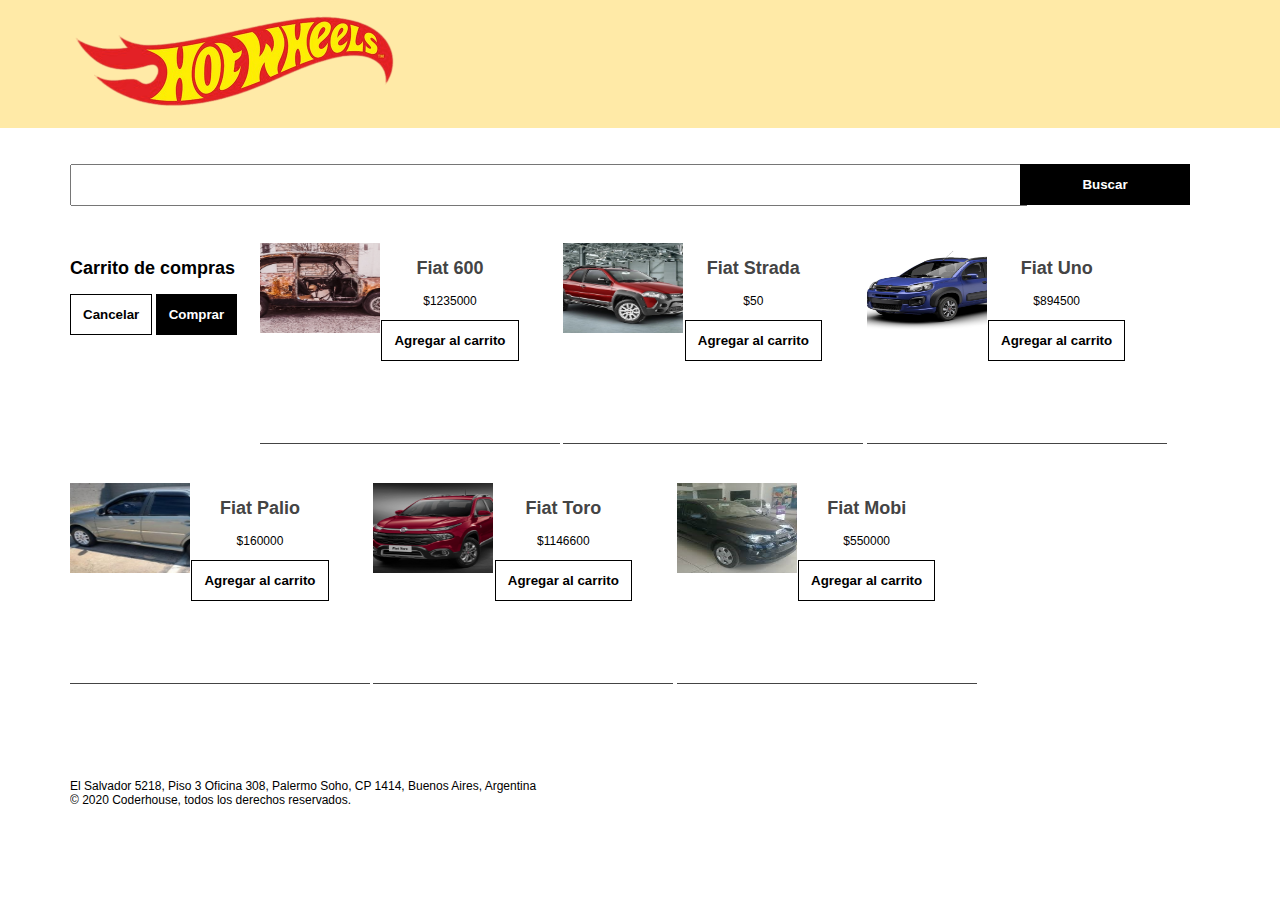
<file: Nueva carpeta/proyecto final abandonado/index.html>
<!DOCTYPE html>
<html lang="en">

<head>
    <meta charset="UTF-8">
    <meta name="viewport" content="width=device-width, initial-scale=1.0">
    <meta http-equiv="X-UA-Compatible" content="ie=edge">
    <link rel="stylesheet" href="./assets/styles/grid.css">
    <link rel="stylesheet" href="./assets/styles/coderhouse.css">
    <title>Coderhouse</title>

</head>

<body>
    <header>
        <div class="grid">
            <div class="col-1">
                <img alt="coderhouse" src="assets/images/logo1.png">
            </div>
        </div>
    </header>

    <section class="search-box">
        <form>
            <div class="grid">
                <div class="col-10-12">
                    <input type="text"  id="form"/>
                </div>
                <div class="col-2-12">
                    <input type="button" value="Buscar" class="btn -primary -block" id="cfirm"/>
                </div>
            </div>
        </form>
    </section>

    <section class="search-results" id="result">
        <div class="grid">
            <div class="col-10-12"></div>
            <div id="contenedor-de-productos" class="grid">


                <div class="col-2-12" >
                    <div>
                        <h2>Carrito de compras </h2>
                        <ul id="cart-list">
                            
                        </ul>
                        <input type="button" class="btn -secondary" value="Cancelar"  onclick="location.href='file:///C:/Users/USUARIO/Desktop/Nueva%20carpeta/proyecto%20final%20abandonado/index.html'">
                        <input type="button" class="btn -primary" value="Comprar"  onclick="location.href='file:///C:/Users/USUARIO/Desktop/Nueva%20carpeta/proyecto%20final%20abandonado/resumen.html'">
                    </div>
                </div>    
            </div>
    </section>

    <footer>
        <div class="grid">
            <div class="col-6-12">
                El Salvador 5218, Piso 3 Oficina 308, Palermo Soho, CP 1414, Buenos Aires, Argentina<br>
                © 2020 Coderhouse, todos los derechos reservados.
            </div>
        </div>
    </footer>
    <script src="https://code.jquery.com/jquery-3.5.1.min.js"></script>
    <script src="assets/data/data.js"></script>
    <script src="assets/data/main.js"></script>
    <script src="assets/data/buscador.js"></script>
    <script src="assets/data/sum.js"></script>


</body>

</html>
</file>
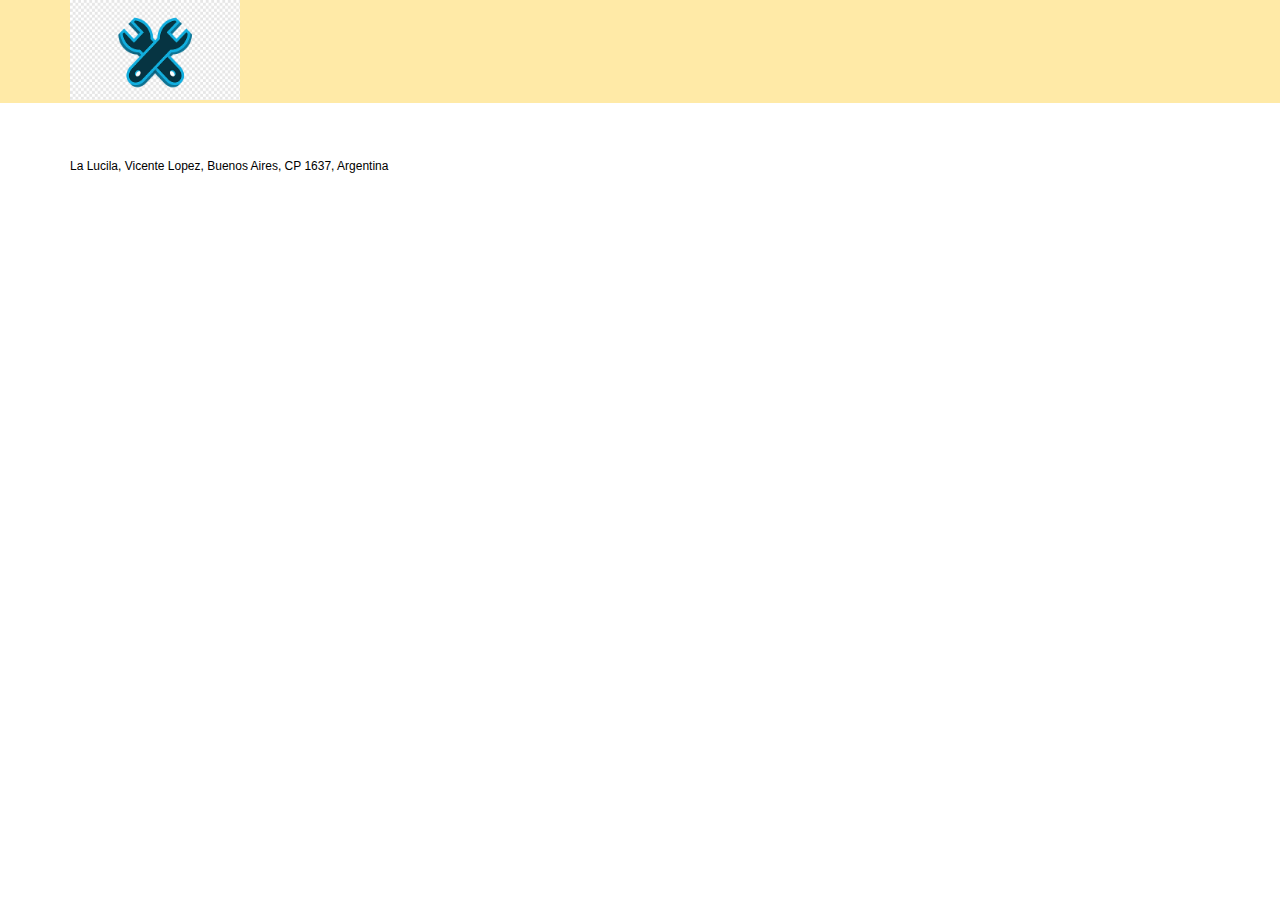
<file: Nueva carpeta/Servicio Tecnico/index.html>
<!DOCTYPE html>
<html lang="en">

<head>
    <meta charset="UTF-8">
    <meta name="viewport" content="width=device-width, initial-scale=1.0">
    <meta http-equiv="X-UA-Compatible" content="ie=edge">
    <link rel="stylesheet" href="Styles/grid.css">
    <link rel="stylesheet" href="Styles/dec.css">
    <title> TCC Servicio Tecnico </title>

</head>

<body>
    <header>
        <div class="grid">
            <div class="col-1">
                <img alt="coderhouse" src="Images/logo1.png">
            </div>
        </div>
    </header>

   
    <footer>
        <div class="grid">
            <div class="col-6-12">
                La Lucila, Vicente Lopez, Buenos Aires, CP 1637, Argentina
                
            </div>
        </div>
    </footer>
    <script src="https://code.jquery.com/jquery-3.5.1.min.js"></script>
</body>

</html>
</file>
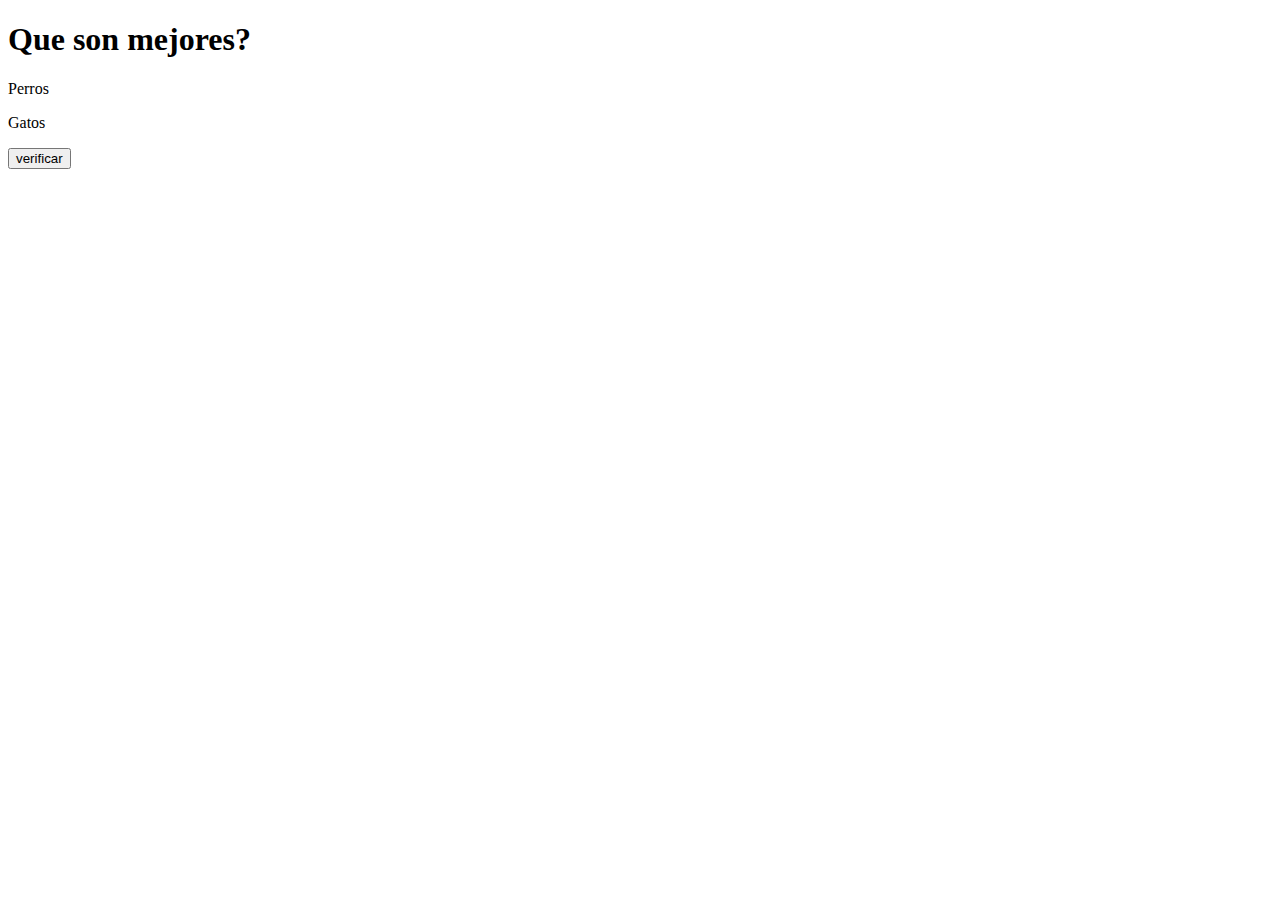
<file: Nueva carpeta/TP8/index.html>
<!doctype html>
<html>
<head>
    <script>
         function verificar () {
            document.getElementById('dogos').innerHTML= 'Mas vale mi rey';
			document.getElementById('eso').innerHTML= 'x';
         }
    </script>
</head>
<body>
<h1> Que son mejores?</h1>
<p id="dogos">Perros</p>
<p id="eso">Gatos</p>

<input type="button" value="verificar" onClick="verificar()">
<script>
</script>
</body>
</html>
</file>
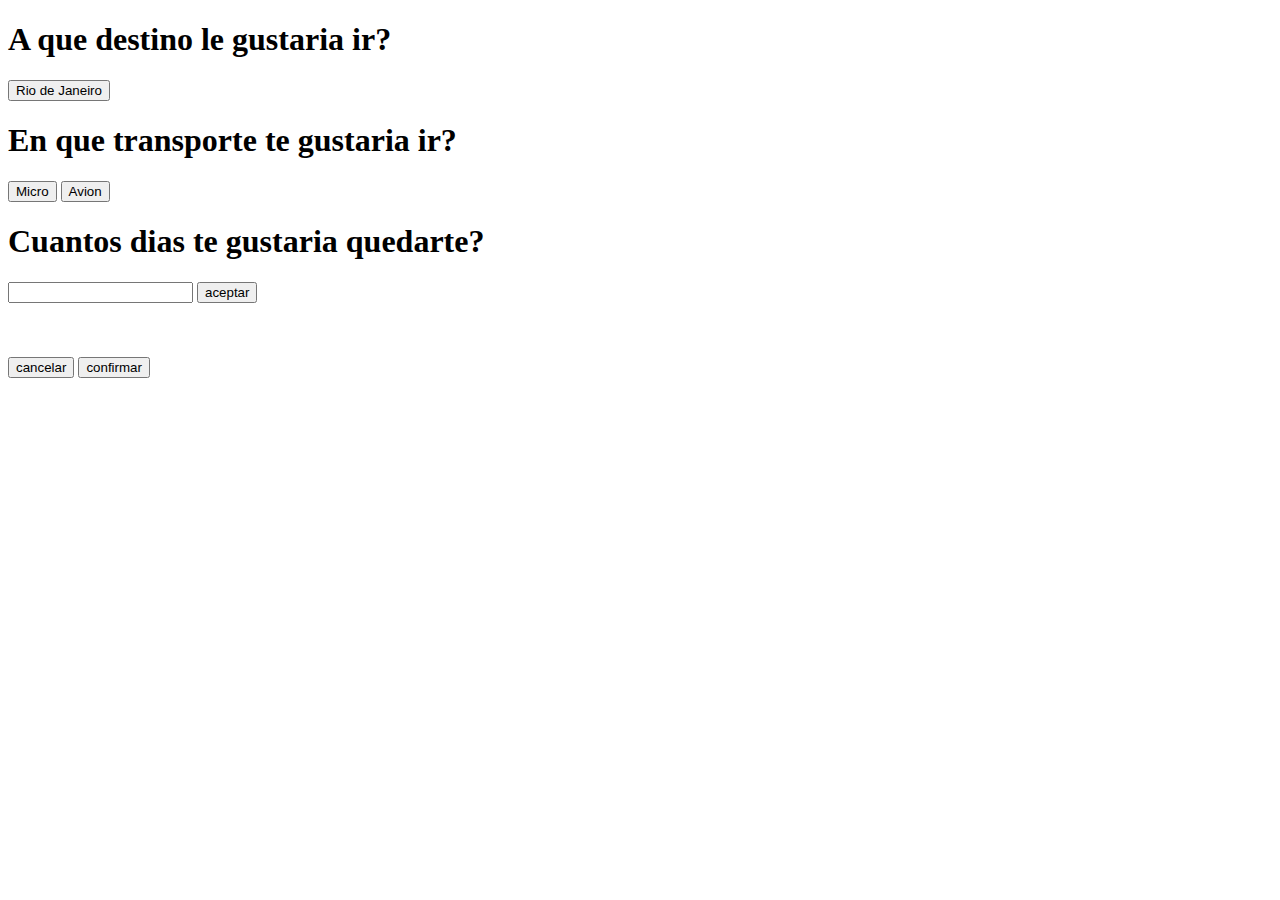
<file: Nueva carpeta/TP9/index.html>
<!DOCTYPE html>
<html lang="en">
<head>
    <meta charset="UTF-8">
    <meta name="viewport" content="width=device-width, initial-scale=1.0">
    <meta http-equiv="X-UA-Compatible" content="ie=edge">
     <title>Coderhouse</title>
     <script>

     </script>
     <script defer src="main.js"> </script>
     <script src="https://code.jquery.com/jquery-3.5.1.min.js"></script>
     <script defer src="jquery.js"> </script>
    
</head>
<body id="body">
    <div class="div1">
    <h1> A que destino le gustaria ir?</h1>
    <input type="button" value="Rio de Janeiro" class="destination">
    
</div>
<div class="div2">
    <h1> En que transporte te gustaria ir?</h1>
    <input type="button" value="Micro" class="transport" >
    <input type="button" value="Avion" class="transport" >
</div>
<div class="div3">
    <h1>Cuantos dias te gustaria quedarte?</h1>
    <input type="text"   maxlength="2" id="text">
    <input type="button" value="aceptar" class="confirm" onclick="fn()">
</div>
    <br>
    <br>
    <br>
    <div class="div4">
    <input type="button" value="cancelar" class="cf">
    <input type="button" value="confirmar" class="cf">
</div>
<scri>
</body>
</html>
</file>
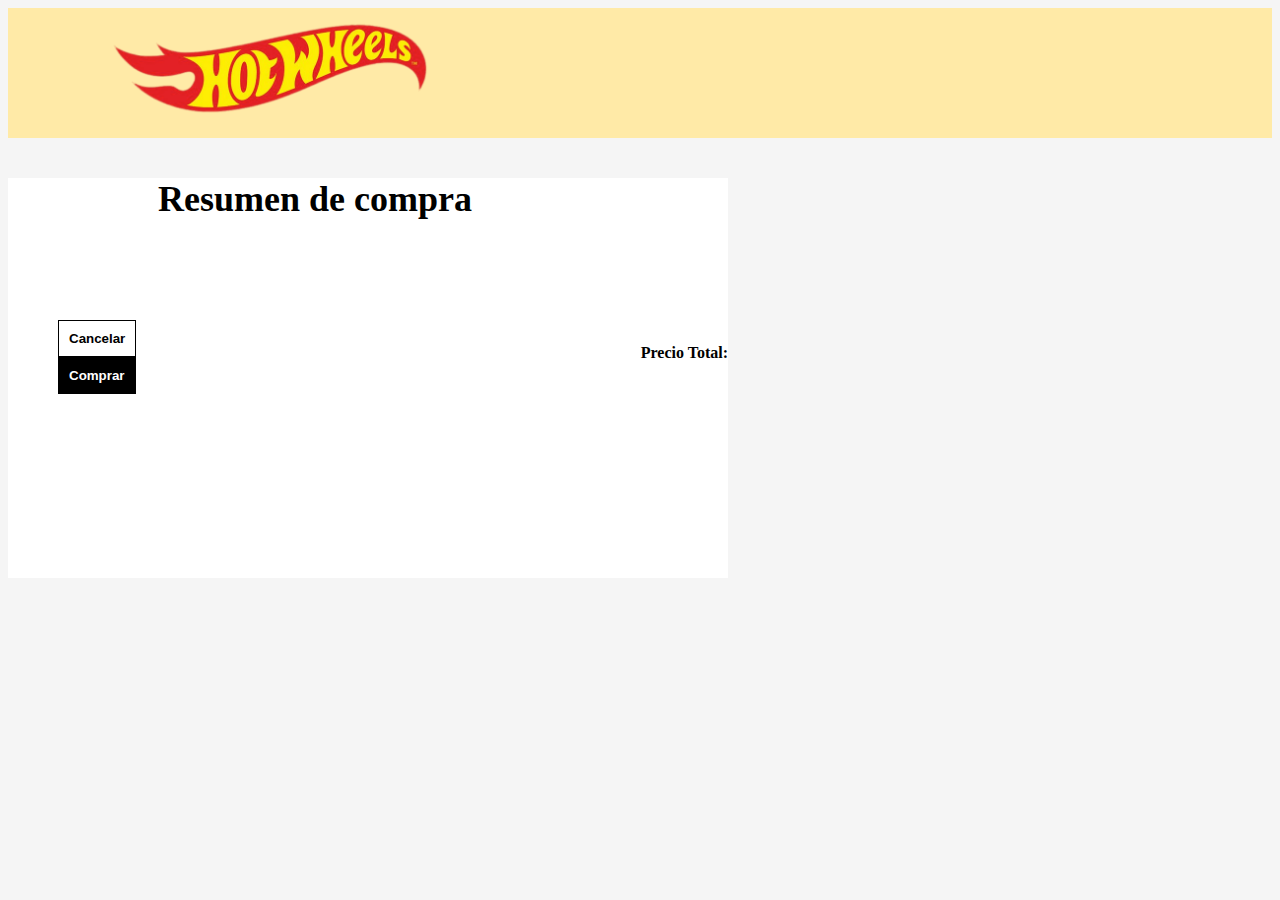
<file: Nueva carpeta/proyecto final abandonado/resumen.html>
<!doctype html>
<html lang="en">

<head>
    <!-- Required meta tags -->
    <meta charset="utf-8">
    <meta name="viewport" content="width=device-width, initial-scale=1, shrink-to-fit=no">

    <!-- Bootstrap CSS -->
    <link rel="stylesheet" href="https://stackpath.bootstrapcdn.com/bootstrap/4.5.0/css/bootstrap.min.css"
        integrity="sha384-9aIt2nRpC12Uk9gS9baDl411NQApFmC26EwAOH8WgZl5MYYxFfc+NcPb1dKGj7Sk" crossorigin="anonymous">
    <link rel="stylesheet" href="resumen/styles/styles.css">
    <title>Coderhouse</title>
</head>

<body class="body">
    <header>
        <div class="col-1">
            <img alt="coderhouse" src="resumen/images/logo1.png" class="img">
        </div>
    </header>
    <div class="grid">
        <div class="container-md">
            <div class="title">
                <div>
                    <h1>Resumen de compra</h1>
                </div>
            </div>
            <div >
                <ul class="products">
                </ul>
                <h4 class="total">Precio Total:<span class="ciopre"></span></h4>
            </div>
            <div class="boton">
                <input type="button" class="btn -secondary" value="Cancelar"
                    onclick="location.href='file:///C:/Users/USUARIO/Desktop/Nueva%20carpeta/proyecto%20final%20abandonado/index.html'">
                <input type="button" class="btn -primary" value="Comprar" onclick="location.href='file:///C:/Users/USUARIO/Desktop/Nueva%20carpeta/proyecto%20final%20abandonado/local.html'">
            </div>
        </div>
    </div>


    <script src="https://code.jquery.com/jquery-3.5.1.slim.min.js"
        integrity="sha384-DfXdz2htPH0lsSSs5nCTpuj/zy4C+OGpamoFVy38MVBnE+IbbVYUew+OrCXaRkfj"
        crossorigin="anonymous"></script>
    <script src="https://cdn.jsdelivr.net/npm/popper.js@1.16.0/dist/umd/popper.min.js"
        integrity="sha384-Q6E9RHvbIyZFJoft+2mJbHaEWldlvI9IOYy5n3zV9zzTtmI3UksdQRVvoxMfooAo"
        crossorigin="anonymous"></script>
    <script src="https://stackpath.bootstrapcdn.com/bootstrap/4.5.0/js/bootstrap.min.js"
        integrity="sha384-OgVRvuATP1z7JjHLkuOU7Xw704+h835Lr+6QL9UvYjZE3Ipu6Tp75j7Bh/kR0JKI"
        crossorigin="anonymous"></script>
    <script src="assets/data/sum.js"></script>
    <script src="assets/data/data.js"></script>
</body>

</html>
</file>
<file: Nueva carpeta/proyecto final abandonado/assets/styles/grid.css>
/*
  Simple Grid
  Project Page - http://thisisdallas.github.com/Simple-Grid/
  Author - Dallas Bass
  Site - http://dallasbass.com
*/


[class*='grid'],
[class*='col-'],
[class*='mobile-'],
.grid:after {
	-webkit-box-sizing: border-box;
	-moz-box-sizing: border-box;
	box-sizing: border-box;	
}

[class*='col-'] {
	float: left;
  	min-height: 1px;
	padding-right: 20px; 
}

[class*='col-'] [class*='col-']:last-child {
	padding-right: 0;
}

.grid {
	width: 100%;
	max-width: 1140px;
	min-width: 748px; 
	margin: 0 auto;
	overflow: hidden;
}

.grid:after {
	content: "";
	display: table;
	clear: both;
}

.grid-pad {
	padding-top: 20px;
	padding-left: 20px; 
	padding-right: 0; 
}

.push-right {
	float: right;
}



.col-1-1 {
	width: 100%;
}
.col-2-3, .col-8-12 {
	width: 66.66%;
}

.col-1-2, .col-6-12 {
	width: 50%;
}

.col-1-3, .col-4-12 {
	width: 33.33%;
}

.col-1-4, .col-3-12 {
	width: 25%;
}

.col-1-5 {
	width: 20%;
}

.col-1-6, .col-2-12 {
	width: 16.667%;
}

.col-1-7 {
	width: 14.28%;
}

.col-1-8 {
	width: 12.5%;
}

.col-1-9 {
	width: 11.1%;
}

.col-1-10 {
	width: 10%;
}

.col-1-11 {
	width: 9.09%;
}

.col-1-12 {
	width: 8.33%
}



.col-11-12 {
	width: 91.66%
}

.col-10-12 {
	width: 83.333%;
}

.col-9-12 {
	width: 75%;
}

.col-5-12 {
	width: 41.66%;
}

.col-7-12 {
	width: 58.33%
}



.push-2-3, .push-8-12 {
	margin-left: 66.66%;
}

.push-1-2, .push-6-12 {
	margin-left: 50%;
}

.push-1-3, .push-4-12 {
	margin-left: 33.33%;
}

.push-1-4, .push-3-12 {
	margin-left: 25%;
}

.push-1-5 {
	margin-left: 20%;
}

.push-1-6, .push-2-12 {
	margin-left: 16.667%;
}

.push-1-7 {
	margin-left: 14.28%;
}

.push-1-8 {
	margin-left: 12.5%;
}

.push-1-9 {
	margin-left: 11.1%;
}

.push-1-10 {
	margin-left: 10%;
}

.push-1-11 {
	margin-left: 9.09%;
}

.push-1-12 {
	margin-left: 8.33%
}

@media handheld, only screen and (max-width: 767px) {
	.grid {
		width: 100%;
		min-width: 0;
		margin-left: 0;
		margin-right: 0;
		padding-left: 20px; /* grid-space to left */
		padding-right: 10px; /* grid-space to right: (grid-space-left - column-space) e.g. 20px-10px=10px */
	}

	[class*='col-'] {
		width: auto;
		float: none;
		margin: 10px 0;
		padding-left: 0;
		padding-right: 10px; /* column-space */
	}

	[class*='col-'] [class*='col-'] {
		padding-right: 0;
	}

	/* Mobile Layout */

	[class*='mobile-col-'] {
		float: left;
		margin: 0 0 10px;
		padding-left: 0;
		padding-right: 10px; /* column-space */
		padding-bottom: 0;
	}

	.mobile-col-1-1 {
		width: 100%;
	}
	.mobile-col-2-3, .mobile-col-8-12 {
		width: 66.66%;
	}

	.mobile-col-1-2, .mobile-col-6-12 {
		width: 50%;
	}

	.mobile-col-1-3, .mobile-col-4-12 {
		width: 33.33%;
	}

	.mobile-col-1-4, .mobile-col-3-12 {
		width: 25%;
	}

	.mobile-col-1-5 {
		width: 20%;
	}

	.mobile-col-1-6, .mobile-col-2-12 {
		width: 16.667%;
	}

	.mobile-col-1-7 {
		width: 14.28%;
	}

	.mobile-col-1-8 {
		width: 12.5%;
	}

	.mobile-col-1-9 {
		width: 11.1%;
	}

	.mobile-col-1-10 {
		width: 10%;
	}

	.mobile-col-1-11 {
		width: 9.09%;
	}

	.mobile-col-1-12 {
		width: 8.33%
	}

	/* Layout Columns */

	.mobile-col-11-12 {
		width: 91.66%
	}

	.mobile-col-10-12 {
		width: 83.333%;
	}

	.mobile-col-9-12 {
		width: 75%;
	}

	.mobile-col-5-12 {
		width: 41.66%;
	}

	.mobile-col-7-12 {
		width: 58.33%
	}

	.hide-on-mobile {
		display: none !important;
		width: 0;
		height: 0;
	}
}
.col-1{
	background-color: #ffeaa7;
}
</file>
<file: Nueva carpeta/proyecto final abandonado/assets/styles/coderhouse.css>
body {
    font-size: 12px;
    margin: 0;
    font-family: Arial, Helvetica, sans-serif;
}

header {
    width: 100%;
    background-color: #ffeaa7;
    border-color: #636e72;
    border-width: 20px;
}

header img{
    width: 50%;
}

.search-box {
    margin: 36px 0;
}

.search-box input[type=text] {
    width: 100%;
    padding: 1em;
    font-size: 1em;
    color: #444444;
}

article.search-item {
    display: inline-block;
    margin-bottom: 3em;
    width :300px;
    height: 200px;
    border-bottom: 1px solid #444444;
}

article.search-item h2 {
    color: #444444;
}

.btn {
    padding: 12px;
    font-weight: bold;
}

.-block {
    width: 100%;
}

.-primary {
    
   
    background-color:black;
    color: white;
    border: 1px solid #000000;
    box-sizing: border-box;
}

.-secondary {
    background-color: white;
    color:black;
    border: 1px solid #000000;
}


footer {
    background: white;
    padding: 20px 0;
    margin: 36px 0 0 0;
    font-size: 1em;
}
 .search-item{
     display:block; 
     text-align: center;
   
 }
 .search-item:hover {
    color: orange;
  }
  .article{
      display: block;
      margin: 0px ; color: #000000;
      padding: 0px;
  }
  .article:hover{
    background-color: cornflowerblue;
 }
 
  /*Aca tambien intente que al hacer hover por los articulos cambie algo pero tampoco */
.imagenes {
    width :120px;
    height: 90px;
}
</file>
<file: Nueva carpeta/Servicio Tecnico/Styles/grid.css>
/*
  Simple Grid
  Project Page - http://thisisdallas.github.com/Simple-Grid/
  Author - Dallas Bass
  Site - http://dallasbass.com
*/


[class*='grid'],
[class*='col-'],
[class*='mobile-'],
.grid:after {
	-webkit-box-sizing: border-box;
	-moz-box-sizing: border-box;
	box-sizing: border-box;	
}

[class*='col-'] {
	float: left;
  	min-height: 1px;
	padding-right: 20px; 
}

[class*='col-'] [class*='col-']:last-child {
	padding-right: 0;
}

.grid {
	width: 100%;
	max-width: 1140px;
	min-width: 748px; 
	margin: 0 auto;
	overflow: hidden;
}

.grid:after {
	content: "";
	display: table;
	clear: both;
}

.grid-pad {
	padding-top: 20px;
	padding-left: 20px; 
	padding-right: 0; 
}

.push-right {
	float: right;
}



.col-1-1 {
	width: 100%;
}
.col-2-3, .col-8-12 {
	width: 66.66%;
}

.col-1-2, .col-6-12 {
	width: 50%;
}

.col-1-3, .col-4-12 {
	width: 33.33%;
}

.col-1-4, .col-3-12 {
	width: 25%;
}

.col-1-5 {
	width: 20%;
}

.col-1-6, .col-2-12 {
	width: 16.667%;
}

.col-1-7 {
	width: 14.28%;
}

.col-1-8 {
	width: 12.5%;
}

.col-1-9 {
	width: 11.1%;
}

.col-1-10 {
	width: 10%;
}

.col-1-11 {
	width: 9.09%;
}

.col-1-12 {
	width: 8.33%
}



.col-11-12 {
	width: 91.66%
}

.col-10-12 {
	width: 83.333%;
}

.col-9-12 {
	width: 75%;
}

.col-5-12 {
	width: 41.66%;
}

.col-7-12 {
	width: 58.33%
}



.push-2-3, .push-8-12 {
	margin-left: 66.66%;
}

.push-1-2, .push-6-12 {
	margin-left: 50%;
}

.push-1-3, .push-4-12 {
	margin-left: 33.33%;
}

.push-1-4, .push-3-12 {
	margin-left: 25%;
}

.push-1-5 {
	margin-left: 20%;
}

.push-1-6, .push-2-12 {
	margin-left: 16.667%;
}

.push-1-7 {
	margin-left: 14.28%;
}

.push-1-8 {
	margin-left: 12.5%;
}

.push-1-9 {
	margin-left: 11.1%;
}

.push-1-10 {
	margin-left: 10%;
}

.push-1-11 {
	margin-left: 9.09%;
}

.push-1-12 {
	margin-left: 8.33%
}

@media handheld, only screen and (max-width: 767px) {
	.grid {
		width: 100%;
		min-width: 0;
		margin-left: 0;
		margin-right: 0;
		padding-left: 20px; /* grid-space to left */
		padding-right: 10px; /* grid-space to right: (grid-space-left - column-space) e.g. 20px-10px=10px */
	}

	[class*='col-'] {
		width: auto;
		float: none;
		margin: 10px 0;
		padding-left: 0;
		padding-right: 10px; /* column-space */
	}

	[class*='col-'] [class*='col-'] {
		padding-right: 0;
	}

	/* Mobile Layout */

	[class*='mobile-col-'] {
		float: left;
		margin: 0 0 10px;
		padding-left: 0;
		padding-right: 10px; /* column-space */
		padding-bottom: 0;
	}

	.mobile-col-1-1 {
		width: 100%;
	}
	.mobile-col-2-3, .mobile-col-8-12 {
		width: 66.66%;
	}

	.mobile-col-1-2, .mobile-col-6-12 {
		width: 50%;
	}

	.mobile-col-1-3, .mobile-col-4-12 {
		width: 33.33%;
	}

	.mobile-col-1-4, .mobile-col-3-12 {
		width: 25%;
	}

	.mobile-col-1-5 {
		width: 20%;
	}

	.mobile-col-1-6, .mobile-col-2-12 {
		width: 16.667%;
	}

	.mobile-col-1-7 {
		width: 14.28%;
	}

	.mobile-col-1-8 {
		width: 12.5%;
	}

	.mobile-col-1-9 {
		width: 11.1%;
	}

	.mobile-col-1-10 {
		width: 10%;
	}

	.mobile-col-1-11 {
		width: 9.09%;
	}

	.mobile-col-1-12 {
		width: 8.33%
	}

	/* Layout Columns */

	.mobile-col-11-12 {
		width: 91.66%
	}

	.mobile-col-10-12 {
		width: 83.333%;
	}

	.mobile-col-9-12 {
		width: 75%;
	}

	.mobile-col-5-12 {
		width: 41.66%;
	}

	.mobile-col-7-12 {
		width: 58.33%
	}

	.hide-on-mobile {
		display: none !important;
		width: 0;
		height: 0;
	}
}
.col-1{
	background-color: #ffeaa7;
}
</file>
<file: Nueva carpeta/Servicio Tecnico/Styles/dec.css>
body {
    font-size: 12px;
    margin: 0;
    font-family: Arial, Helvetica, sans-serif;
}

header {
    width: 100%;
    background-color: #ffeaa7;
    border-color: #636e72;
    border-width: 20px;
}

header img{
    width: 170px;
    height: 100px;
}

.search-box {
    margin: 36px 0;
}

.search-box input[type=text] {
    width: 100%;
    padding: 1em;
    font-size: 1em;
    color: #444444;
}

article.search-item {
    display: inline-block;
    margin-bottom: 3em;
    width :300px;
    height: 200px;
    border-bottom: 1px solid #444444;
}

article.search-item h2 {
    color: #444444;
}

.btn {
    padding: 12px;
    font-weight: bold;
}

.-block {
    width: 100%;
}

.-primary {
    
   
    background-color:black;
    color: white;
    border: 1px solid #000000;
    box-sizing: border-box;
}

.-secondary {
    background-color: white;
    color:black;
    border: 1px solid #000000;
}


footer {
    background: white;
    padding: 20px 0;
    margin: 36px 0 0 0;
    font-size: 1em;
}
 .search-item{
     display:block; 
     text-align: center;
   
 }
 .search-item:hover {
    color: orange;
  }
  .article{
      display: block;
      margin: 0px ; color: #000000;
      padding: 0px;
  }
  .article:hover{
    background-color: cornflowerblue;
 }
 
  /*Aca tambien intente que al hacer hover por los articulos cambie algo pero tampoco */
.imagenes {
    width :120px;
    height: 90px;
}
</file>
<file: Nueva carpeta/proyecto final abandonado/resumen/styles/styles.css>
.container-md{
    margin-top: 40px;
    width: 720px;
    height: 400px;
    background-color: white;
    border: black;
}
.body{
    background-color: whitesmoke;
}
header {
    width: 100%;
    background-color: #ffeaa7;
    border-color: #636e72;
    border-width: 20px;
    height: 130px;
}
.img{
    width: 330px;
    margin-left: 100px;
}
.title{
    font-size: large;
    margin-left: 150px;
    margin-top: 20px;
}
.products{
    margin-top: 10px;
    margin-left: 30px;
}
.btn {
    padding: 10px;
    font-weight: bold;
}
.-primary {
    
   
    background-color:black;
    color: white;
    border: 1px solid #000000;
    box-sizing: border-box;
}
.-secondary {
    background-color: white;
    color:black;
    border: 1px solid #000000;
}
.boton{
    margin-top: 100px;
    margin-left: 50px;
}
.total{
    margin-left: 450px;
     float: right;
     margin-top: 100px;

    
}
</file>
